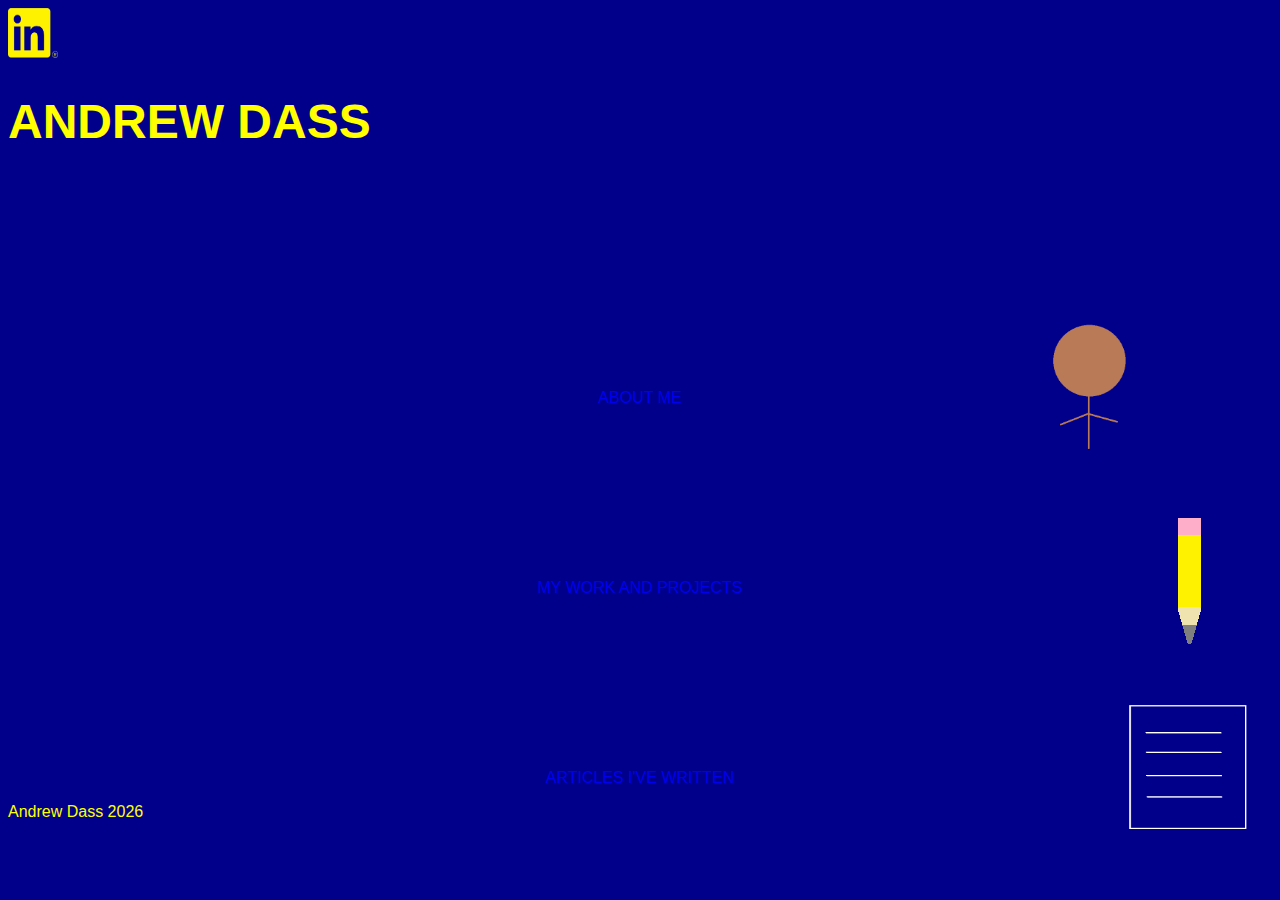
<file: index.html>
<!DOCTYPE html>
<html>

    <head lang = "en">
        <title> Andrew Dass Portfolio </title>
        <meta charset="UTF-8">
        <meta name="description" content="Andrew Dass' Assignment">
        <link rel="stylesheet" href="./css/index.css">
        <link rel="icon" type="image/png" href="./websiteImages/browserTabImage.png">

    </head>

    <body>
        <script src="./js/index.js" defer> </script>

        <header>
        <div class="flexHeading">

            <div class=linkedinLogo>
                <a href="https://www.linkedin.com/in/andrewdass/">
                    <img src="./websiteImages/linkedin_logo_yellow.png" width="50" height="50">    
                </a>    
            </div>

        </div>
    
            <h1>ANDREW DASS</h1>
        </header>

            <br>
            <br>

            <nav>
                <div class="gridForIconsAndCaptions">

                    <div>
                        <center> 
                            <a href="./aboutMe/aboutMe.html" target="_blank"> 
                                <img id="aboutMeIcon" src="./websiteImages/aboutMe.png" width="150" height="150">
                            </a>
                        </center>

                        <br>

                        <center>
                            <a href="./aboutMe/aboutMe.html" target="_blank"> ABOUT ME </a> 
                        </center>

                    </div>

                    <div>
                        <center>
                            <a href="./myWorkAndProjects/workAndProjects.html" target="_blank"> 
                                <img id="pencilIcon" src="./websiteImages/pencil2.png" width="150" height="150">
                            </a>
                        </center>

                        <br>

                        <center>
                            <a href="./myWorkAndProjects/workAndProjects.html" target="_blank"> MY WORK AND PROJECTS </a>
                        </center>
                    </div>

                    <div>
                        <center>
                            <a href="https://medium.com/@andrewdass" target="_blank"> 
                                <img id="articleIcon" src="./websiteImages/articles.png" width="150" height="150">
                            </a>
                        </center>

                        <br>

                        <center>
                            <a href="https://medium.com/@andrewdass" target="_blank"> ARTICLES I'VE WRITTEN </a>
                        </center>

                    </div>
                </div>
            </nav>

        <p id="footer">  
            <div class="footerChild1">  </div>

        </p>


    </body>

</html>
</file>
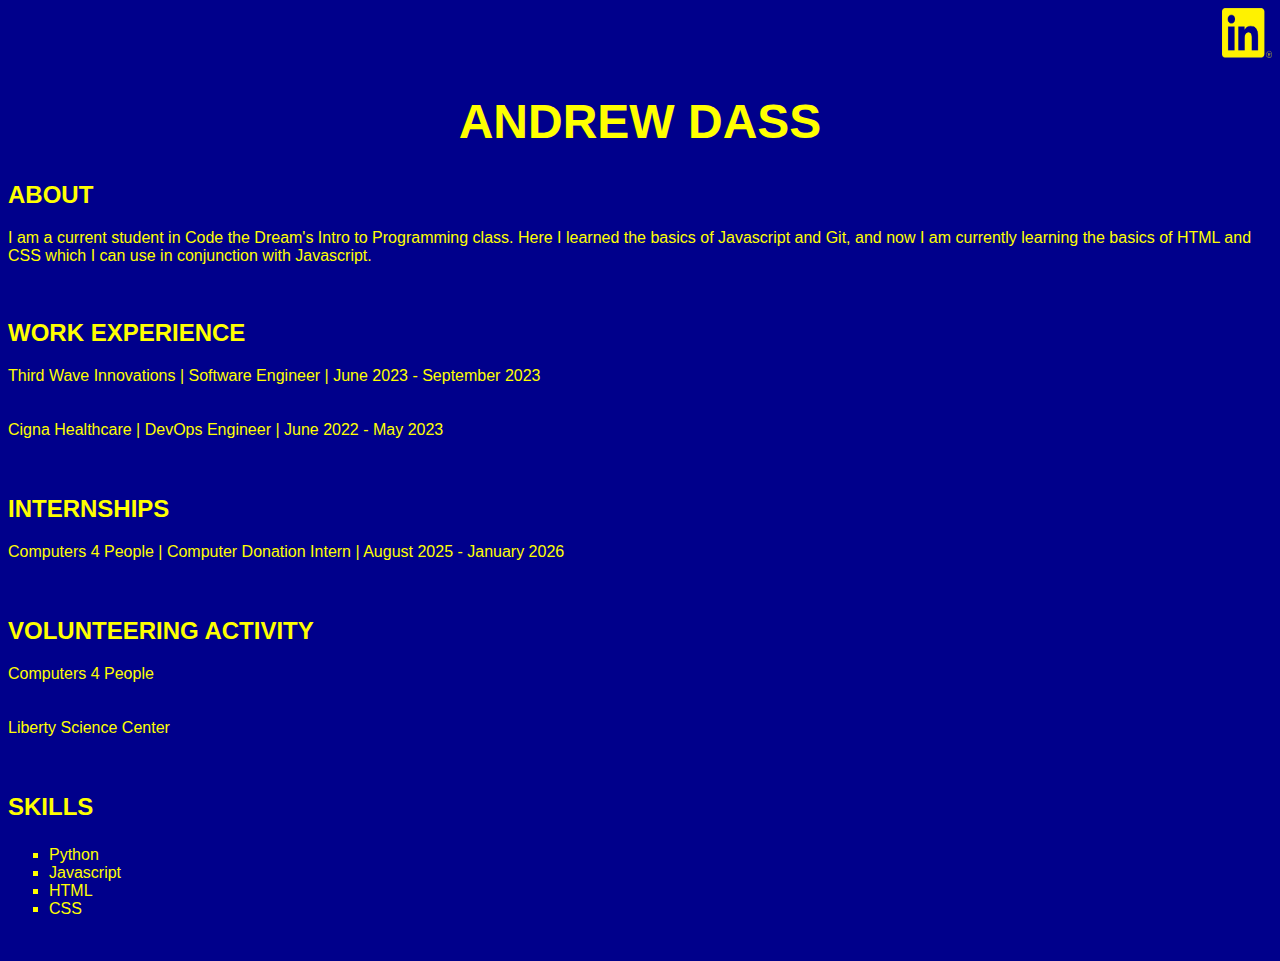
<file: aboutMe.html>
<!DOCTYPE html>

<html>
    <head lang="en">
        <meta charset="UTF-8">
        <title> Andrew Dass About Me</title>
        <link rel = "stylesheet" href="css/aboutMe.css">
    </head>

    <body>
        <header>
        <div class="flexHeading">

            <div class=linkedinLogo>
                <a href="https://www.linkedin.com/in/andrewdass/">
                    <img src="linkedin_logo_yellow.png" width="50" height="50">    
                </a>    
            </div>

        </div>
    
            <h1>ANDREW DASS</h1>
        </header>

            <h2>ABOUT</h2>
            <p id="aboutSection">I am a current student in Code the Dream's Intro to Programming class. Here I learned the basics of Javascript and Git, and now I am currently learning the basics of HTML and CSS which I can use in conjunction with Javascript.</p>
            <br>

            <h2 id="experienceHeader"> WORK EXPERIENCE </h2>
            <p class="workExperienceSection">
                Third Wave Innovations | Software Engineer | June 2023 - September 2023 
                <br>
                <br>
                <br>

                Cigna Healthcare | DevOps Engineer | June 2022 - May 2023
                <br>
                <br>
                <br>

            <h2 id="internshipHeader"> INTERNSHIPS </h2>
            <p>
                Computers 4 People | Computer Donation Intern | August 2025 - January 2026
                <br>
                <br>
                <br>
            </p>

            <h2 id="volunteerHeader"> VOLUNTEERING ACTIVITY</h2>
            <p>
                Computers 4 People
                <br>
                <br>
                <br>
                Liberty Science Center
                <br>
                <br>
                <br>
            </p>



            <h2 id="skillsSection"> SKILLS </h2>
           <ul class="listOfSkills"> 
            <li> Python </li>
            <li> Javascript </li>
            <li> HTML </li>
            <li> CSS </li>
           </ul>

           <br>

    </body>

</html>
</file>
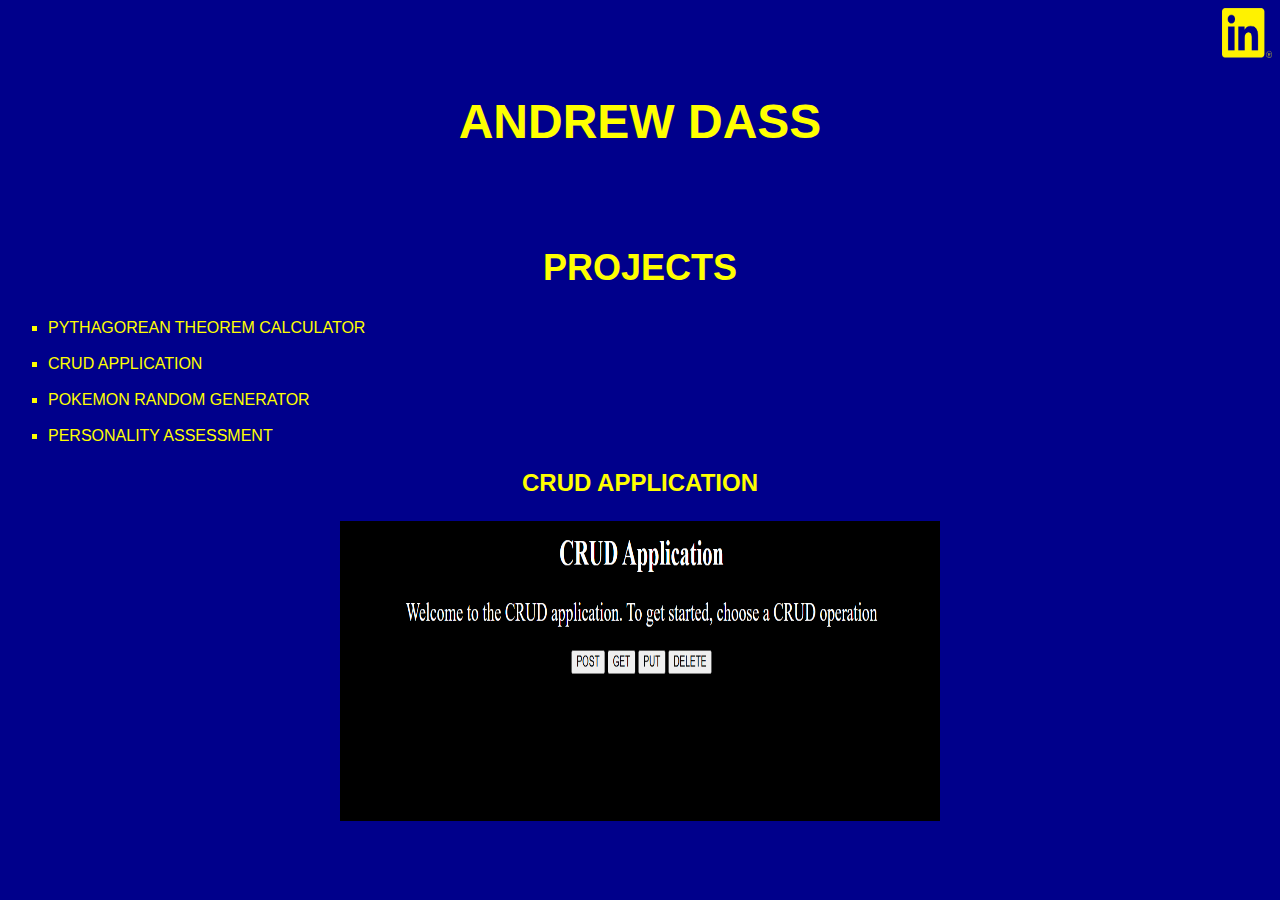
<file: showCrudApplicationProject.html>
<!DOCTYPE html>

<html>
    <head lang="en">
        <meta charset="UTF-8">

        <title> Andrew Dass: Crud Application Page </title>

        <link rel="stylesheet" href="css/projectsSecondPage.css">
    </head>

    <body>
        <header>
        <div class="flexHeading">

            <div class=linkedinLogo>
                <a href="https://www.linkedin.com/in/andrewdass/">
                    <img src="linkedin_logo_yellow.png" width="50" height="50">    
                </a>    
            </div>

        </div>
    
            <h1>ANDREW DASS</h1>

            <br>
            <br>

            <h2>PROJECTS</h2>

            <div class="projectsFlexbox">
                <div>
                    
                    <ul>
                        <li> <a href="showPythagoreanTheoremProject.html"> PYTHAGOREAN THEOREM CALCULATOR </a></li>
                        <br>
                        <li> <a href="showCrudApplicationProject.html"> CRUD APPLICATION </a> </li>
                        <br>
                        <li> <a href="showPokemonRandomGeneratorProject.html"> POKEMON RANDOM GENERATOR </a> </li>
                        <br>
                        <li> <a href="showPersonalityAssessment.html"> PERSONALITY ASSESSMENT </a> </li>
                    </ul>

                    
                </div>

                <div> <h3> <center> <a href=""> CRUD APPLICATION </a>  </center> </h3> 

                     <a href=""> <center> <img src="crudpicture.png" width = 600 height = 300> </center> </a>

                <!-- add description below and then technologies used -->

                </div>
                  
            </div>

        </header>
    </body>
</html>
</file>
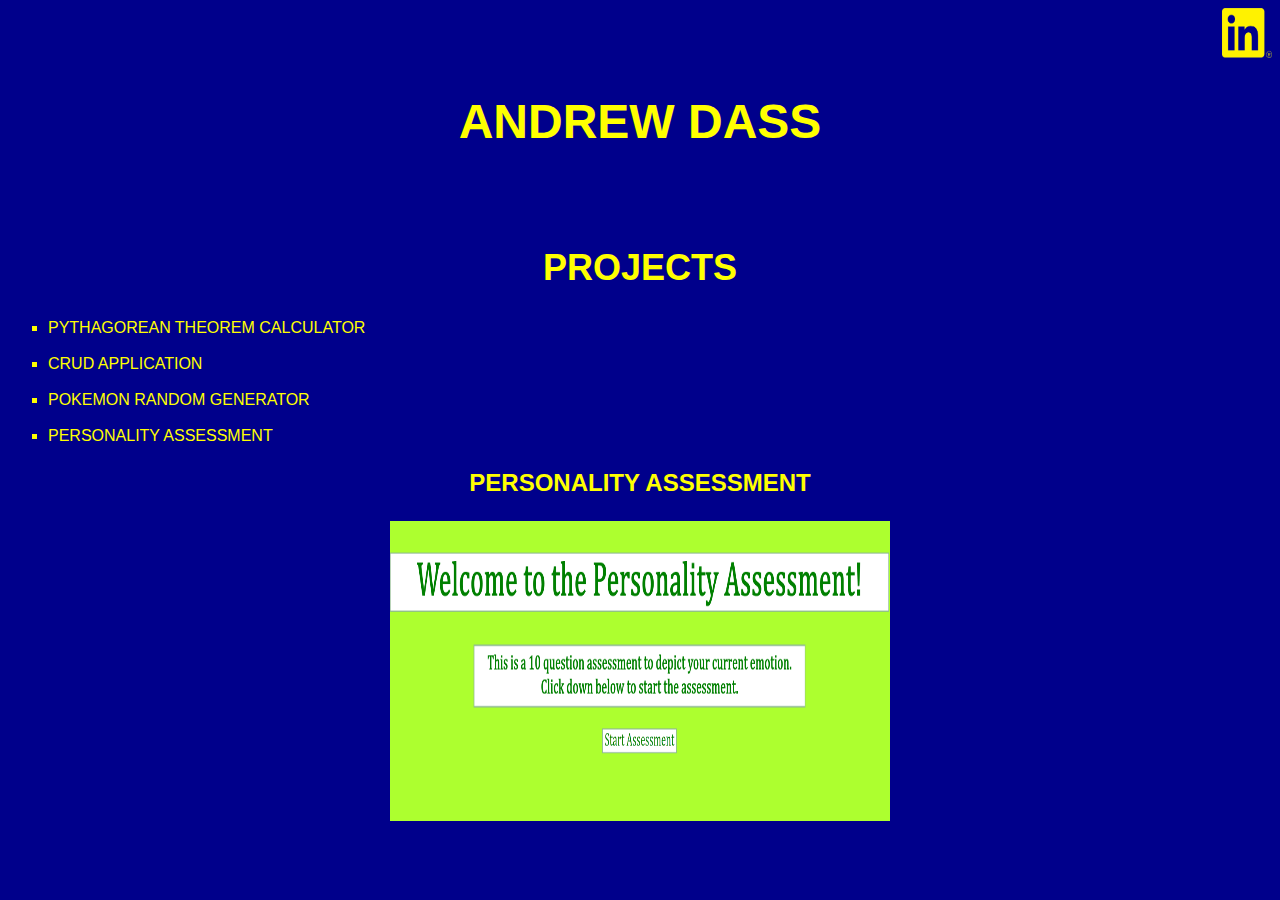
<file: showPersonalityAssessment.html>
<!DOCTYPE html>

<html>
    <head lang="en">
        <meta charset="UTF-8">

        <title> Andrew Dass: Personality Assessment Page </title>

        <link rel="stylesheet" href="css/projectsSecondPage.css">
    </head>

    <body>
        <header>
        <div class="flexHeading">

            <div class=linkedinLogo>
                <a href="https://www.linkedin.com/in/andrewdass/">
                    <img src="linkedin_logo_yellow.png" width="50" height="50">    
                </a>    
            </div>

        </div>
    
            <h1>ANDREW DASS</h1>

            <br>
            <br>

            <h2>PROJECTS</h2>

            <div class="projectsFlexbox">
                <div>
                    
                    <ul>
                        <li> <a href="showPythagoreanTheoremProject.html"> PYTHAGOREAN THEOREM CALCULATOR </a></li>
                        <br>
                        <li> <a href="showCrudApplicationProject.html"> CRUD APPLICATION </a> </li>
                        <br>
                        <li> <a href="showPokemonRandomGeneratorProject.html"> POKEMON RANDOM GENERATOR </a> </li>
                        <br>
                        <li> <a href="showPersonalityAssessment.html"> PERSONALITY ASSESSMENT </a> </li>
                    </ul>

                    
                </div>

                <div> <h3> <center> <a href=""> PERSONALITY ASSESSMENT </a>  </center> </h3> 

                     <a href=""> <center> <img src="personalityassessmentpicture.png" width = 500 height = 300> </center> </a>

                <!-- add description below and then technologies used -->

                </div>
                  
            </div>

        </header>
    </body>
</html>
</file>
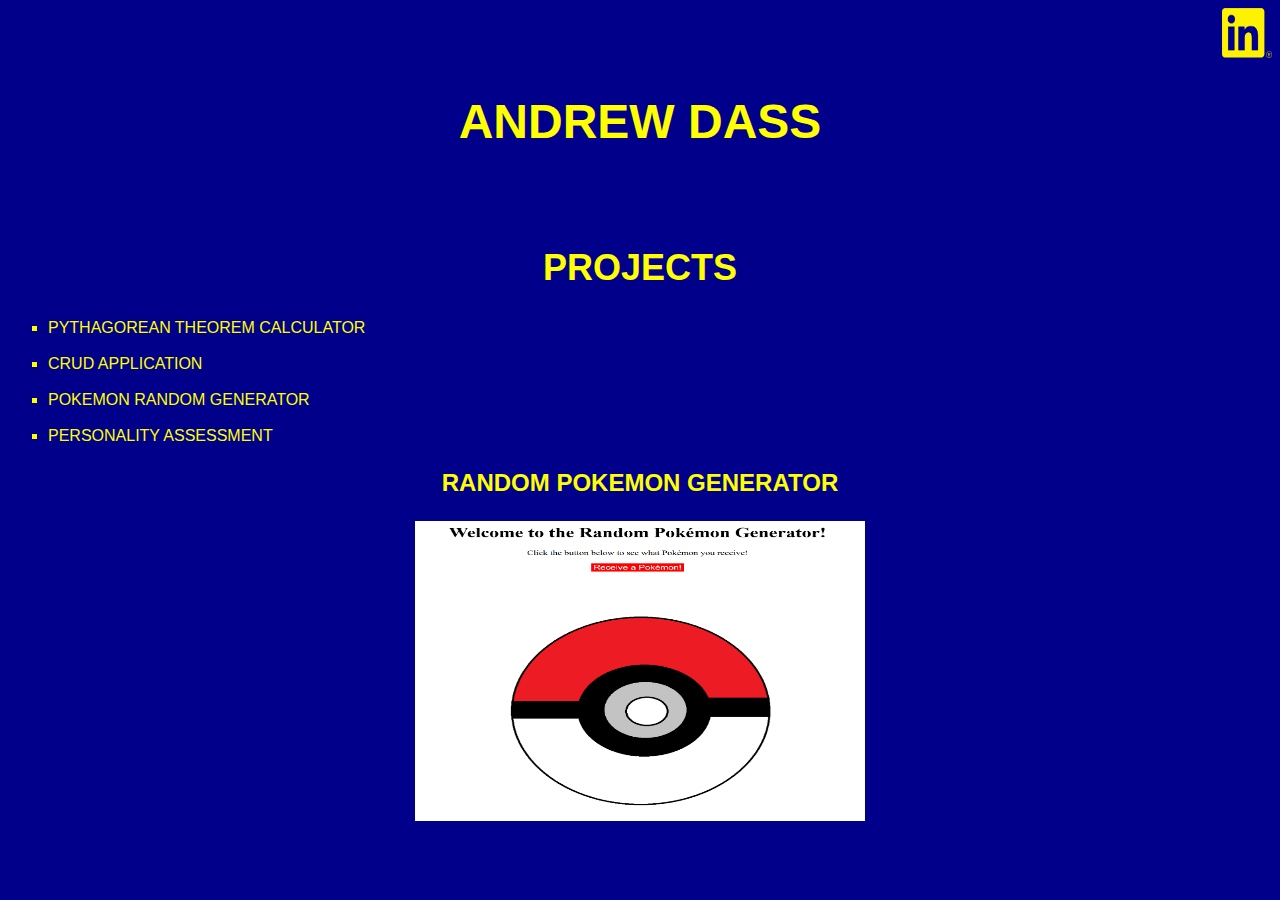
<file: showPokemonRandomGeneratorProject.html>
<!DOCTYPE html>

<html>
    <head lang="en">
        <meta charset="UTF-8">

        <title> Andrew Dass: Pokemon Random Generator Page </title>

        <link rel="stylesheet" href="css/projectsSecondPage.css">
    </head>

    <body>
        <header>
        <div class="flexHeading">

            <div class=linkedinLogo>
                <a href="https://www.linkedin.com/in/andrewdass/">
                    <img src="linkedin_logo_yellow.png" width="50" height="50">    
                </a>    
            </div>

        </div>
    
            <h1>ANDREW DASS</h1>

            <br>
            <br>

            <h2>PROJECTS</h2>

            <div class="projectsFlexbox">
                <div>
                    
                    <ul>
                        <li> <a href="showPythagoreanTheoremProject.html"> PYTHAGOREAN THEOREM CALCULATOR </a></li>
                        <br>
                        <li> <a href="showCrudApplicationProject.html"> CRUD APPLICATION </a> </li>
                        <br>
                        <li> <a href="showPokemonRandomGeneratorProject.html"> POKEMON RANDOM GENERATOR </a> </li>
                        <br>
                        <li> <a href="showPersonalityAssessment.html"> PERSONALITY ASSESSMENT </a> </li>
                    </ul>

                    
                </div>

                <div> <h3> <center> <a href=""> RANDOM POKEMON GENERATOR </a>  </center> </h3> 

                     <a href="showPokemonRandomGeneratorProject.html"> <center> <img src="pokemonrandomgeneratorpicture.png" width = 450 height = 300> </center> </a>

                <!-- add description below and then technologies used -->

                </div>
                  
            </div>

        </header>
    </body>
</html>
</file>
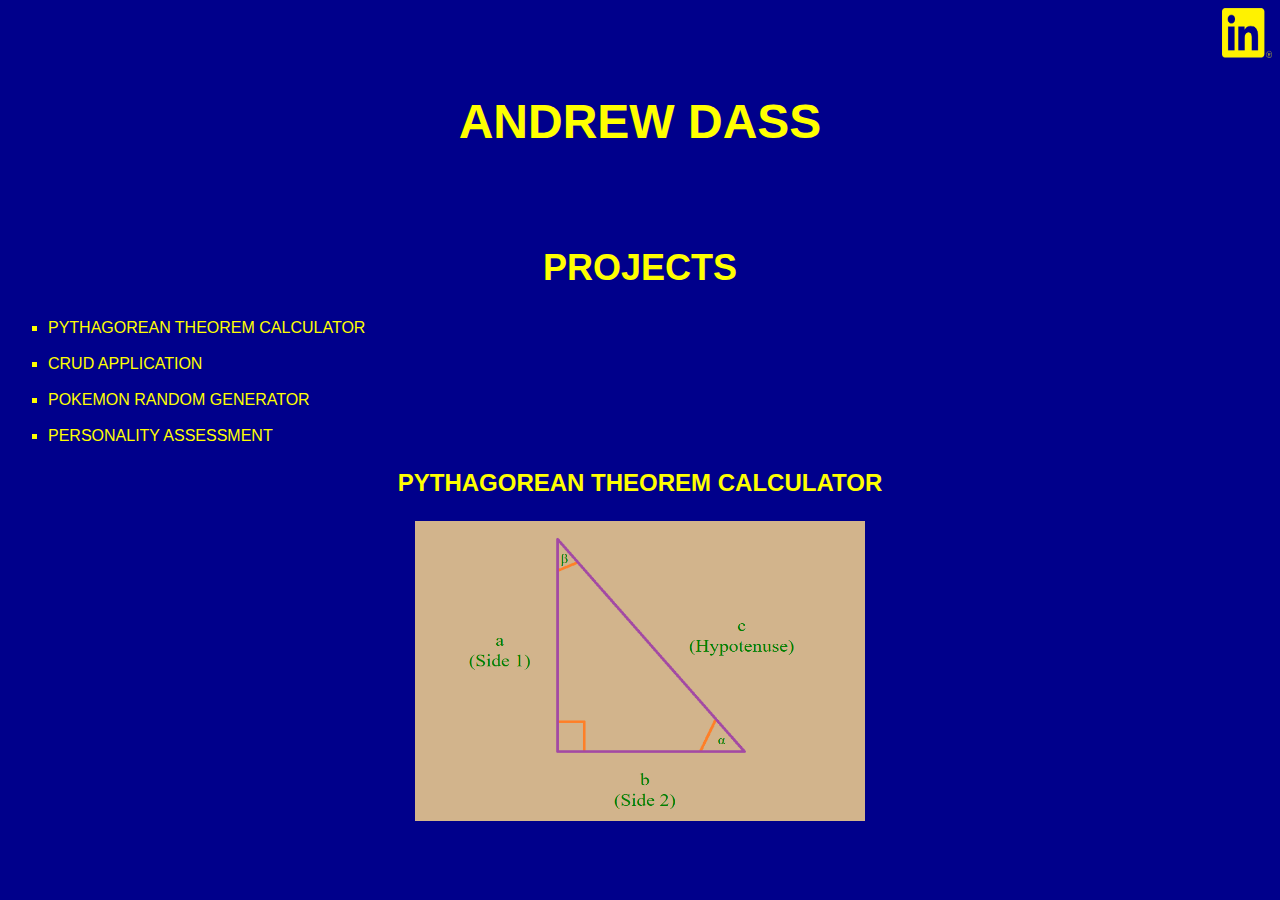
<file: showPythagoreanTheoremProject.html>
<!DOCTYPE html>

<html>
    <head lang="en">
        <meta charset="UTF-8">

        <title> Andrew Dass: Pythagorean Theorem Calculator Page </title>

        <link rel="stylesheet" href="css/projectsSecondPage.css">
    </head>

    <body>
        <header>
        <div class="flexHeading">

            <div class=linkedinLogo>
                <a href="https://www.linkedin.com/in/andrewdass/">
                    <img src="linkedin_logo_yellow.png" width="50" height="50">    
                </a>    
            </div>

        </div>
    
            <h1>ANDREW DASS</h1>

            <br>
            <br>

            <h2>PROJECTS</h2>

            <div class="projectsFlexbox">
                <div>
                    
                    <ul>
                        <li> <a href="showPythagoreanTheoremProject.html"> PYTHAGOREAN THEOREM CALCULATOR </a></li>
                        <br>
                        <li> <a href="showCrudApplicationProject.html"> CRUD APPLICATION </a> </li>
                        <br>
                        <li> <a href="showPokemonRandomGeneratorProject.html"> POKEMON RANDOM GENERATOR </a> </li>
                        <br>
                        <li> <a href="showPersonalityAssessment.html"> PERSONALITY ASSESSMENT </a> </li>
                    </ul>

                    
                </div>

                <div> <h3> <center> <a href=""> PYTHAGOREAN THEOREM CALCULATOR </a>  </center> </h3> 

                     <a href=""> <center> <img src="pythagoreantheorempicture.png" width = 450 height = 300> </center> </a>

                <!-- add description below and then technologies used -->

                </div>
                  
            </div>

        </header>
    </body>
</html>
</file>
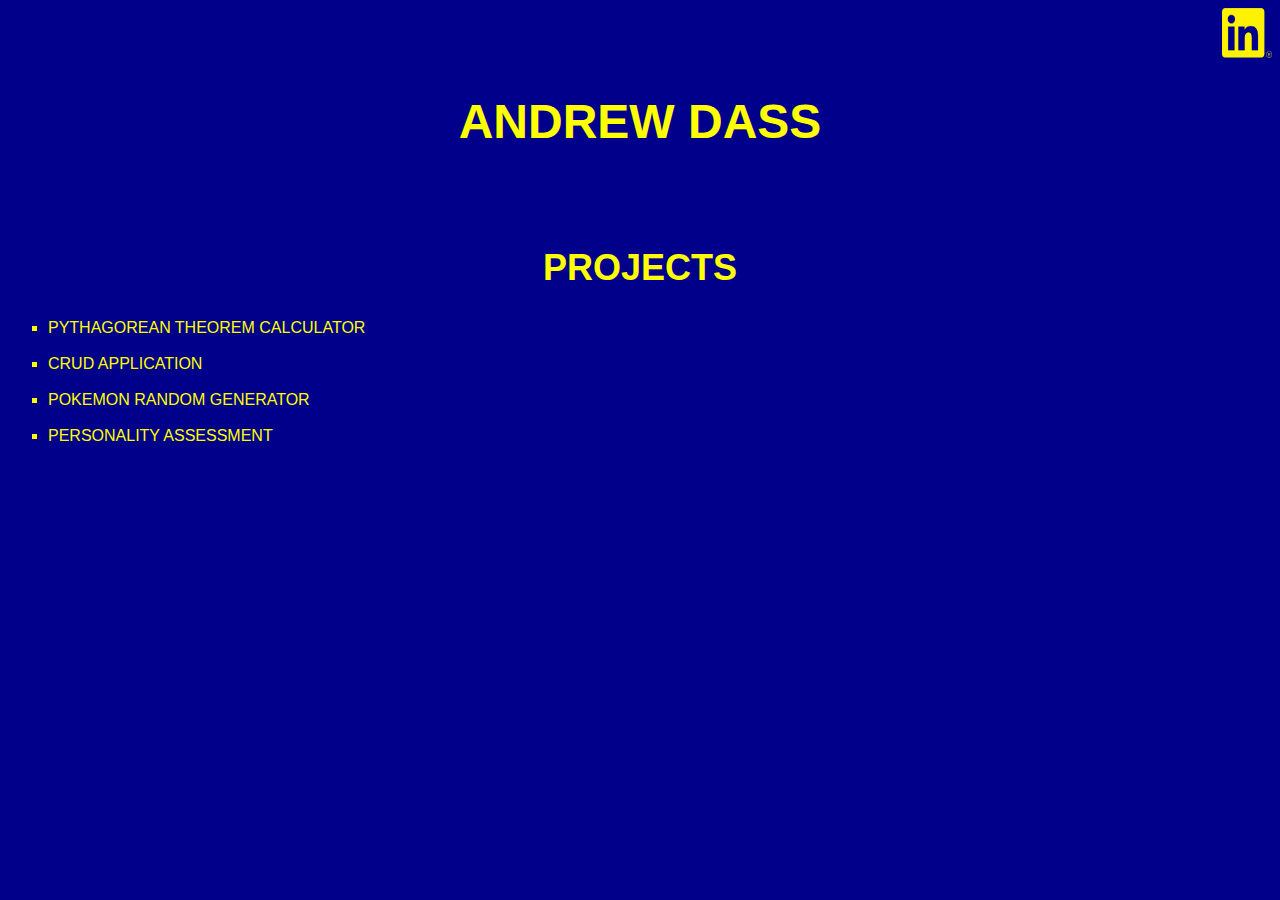
<file: workAndProjects.html>
<!DOCTYPE html>

<html>
    <head lang="en">
        <meta charset="UTF-8">

        <title> Andrew Dass Work and Projects </title>

        <link rel="stylesheet" href="css/projectsSecondPage.css">
    </head>

    <body>
        <header>
        <div class="flexHeading">

            <div class=linkedinLogo>
                <a href="https://www.linkedin.com/in/andrewdass/">
                    <img src="linkedin_logo_yellow.png" width="50" height="50">    
                </a>    
            </div>

        </div>
    
            <h1>ANDREW DASS</h1>

            <br>
            <br>

            <h2>PROJECTS</h2>

            <div class="projectsFlexbox">
                <div>
                    <!-- <button type="button" onclick="document.location='test.html'"> PYTHAGOREAN THEOREM CALCULATOR </button> 
                    <br> 
                    <button type="button" onclick="document.location='test.html'"> CRUD APPLICATION </button>
                    <br>
                    <button type="button" onclick="document.location='test.html'"> POKEMON RANDOM CALCULATOR </button>
                    <br>
                    <button type="button" onclick="document.location='test.html'"> PERSONALITY ASSESSMENT </button> -->

                    <ul>
                        <li> <a href="showPythagoreanTheoremProject.html"> PYTHAGOREAN THEOREM CALCULATOR </a></li>
                        <br>
                        <li> <a href="showCrudApplicationProject.html"> CRUD APPLICATION </a> </li>
                        <br>
                        <li> <a href="showPokemonRandomGeneratorProject.html"> POKEMON RANDOM GENERATOR </a> </li>
                        <br>
                        <li> <a href="showPersonalityAssessment.html"> PERSONALITY ASSESSMENT </a> </li>
                    </ul>

                    


                    
                </div>
                
                <div>  </div>
                
            </div>

            <!-- <div class="projectsDisplayFlexbox">
                <div> Hi </div>
            </div> -->

        </header>
    </body>
</html>
</file>
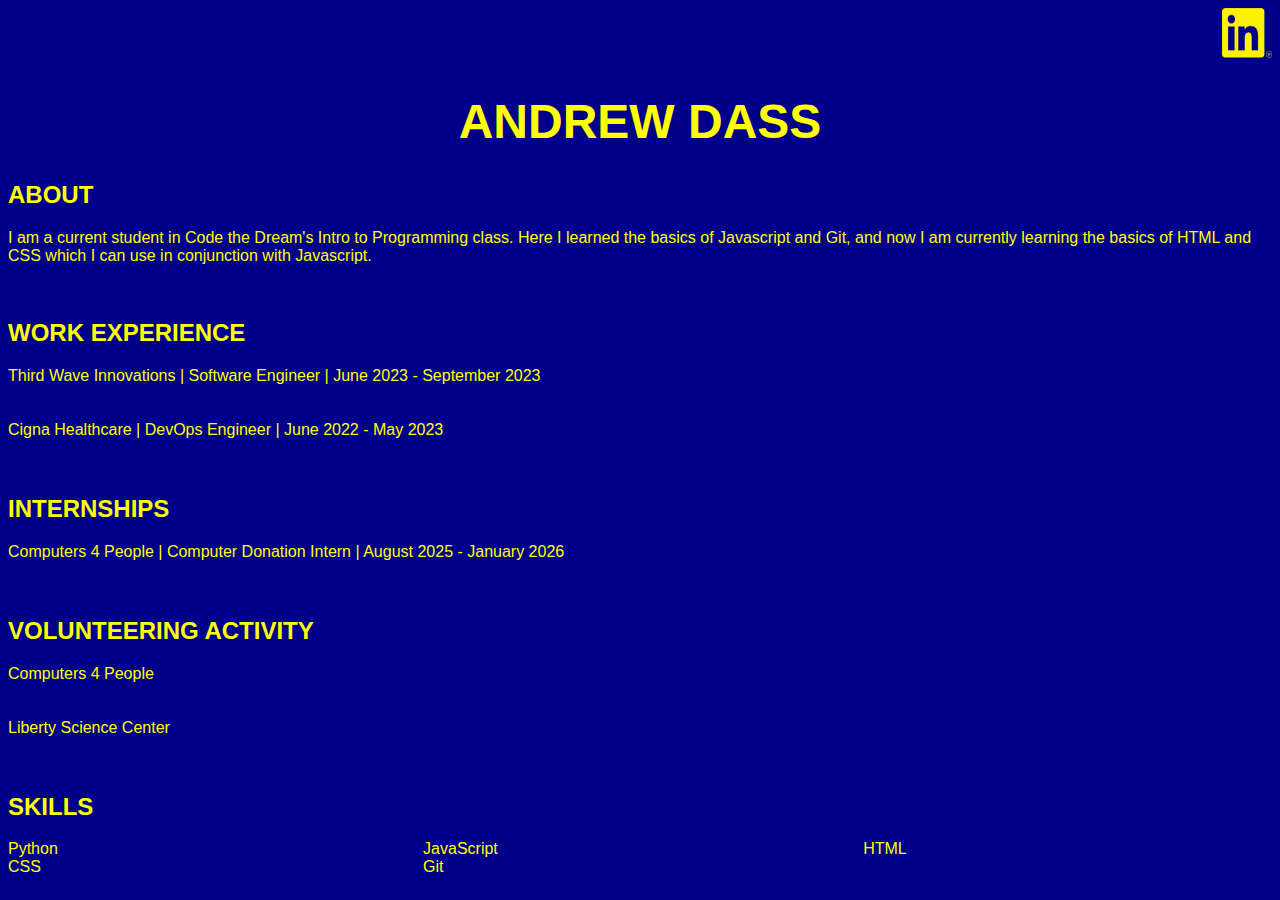
<file: aboutMe/aboutMe.html>
<!DOCTYPE html>

<html>
    <head lang="en">
        <meta charset="UTF-8">
        <title> Andrew Dass About Me</title>
        <link rel = "stylesheet" href="../css/aboutMe.css" type="text/css" />
        <link rel="icon" type="image/png" href="../websiteImages/browserTabImage.png">

    </head>

    <body>
        <script src="./../js/aboutme.js" defer> </script>

        <header>
        <div class="flexHeading">

            <div class=linkedinLogo>
                <a href="https://www.linkedin.com/in/andrewdass/">
                    <img src="../websiteImages/linkedin_logo_yellow.png" width="50" height="50">    
                </a>    
            </div>

        </div>
    
            <h1>ANDREW DASS</h1>
        </header>

            <h2>ABOUT</h2>
            <p id="aboutSection">I am a current student in Code the Dream's Intro to Programming class. Here I learned the basics of Javascript and Git, and now I am currently learning the basics of HTML and CSS which I can use in conjunction with Javascript.</p>
            <br>

            <h2 id="experienceHeader"> WORK EXPERIENCE </h2>
            <p class="workExperienceSection">
                Third Wave Innovations | Software Engineer | June 2023 - September 2023 
                <br>
                <br>
                <br>

                Cigna Healthcare | DevOps Engineer | June 2022 - May 2023
                <br>
                <br>
                <br>

            <h2 id="internshipHeader"> INTERNSHIPS </h2>
            <p>
                Computers 4 People | Computer Donation Intern | August 2025 - January 2026
                <br>
                <br>
                <br>
            </p>

            <h2 id="volunteerHeader"> VOLUNTEERING ACTIVITY</h2>
            <p>
                Computers 4 People
                <br>
                <br>
                <br>
                Liberty Science Center
                <br>
                <br>
                <br>
            </p>


            <h2> SKILLS </h2> 
            <div id="skillsSection">
                
            </div>

    </body>

</html>
</file>
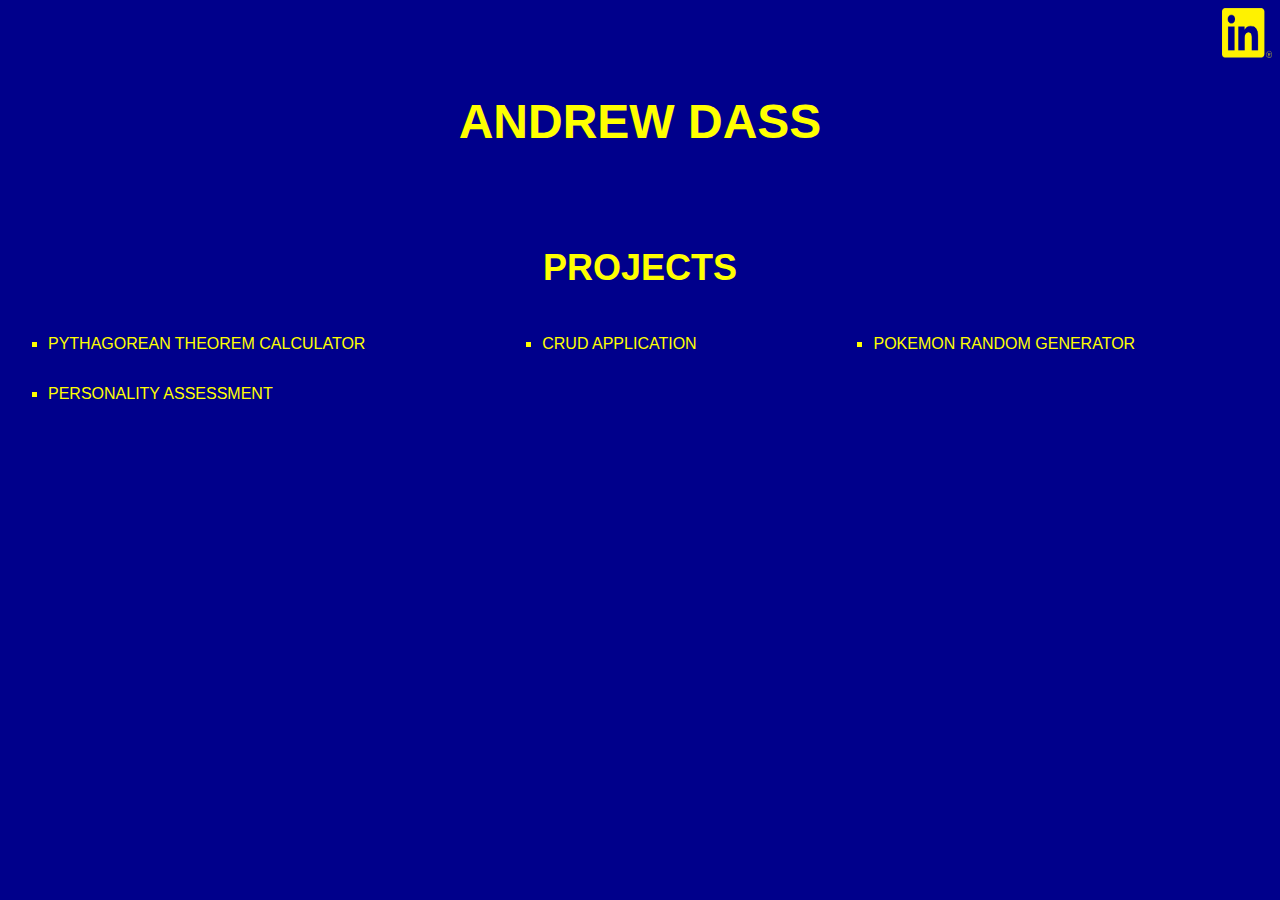
<file: myWorkAndProjects/workAndProjects.html>
<!DOCTYPE html>


<html>
    <head lang="en">
        <meta charset="UTF-8">

        <title> Andrew Dass Work and Projects </title>

        <link rel="stylesheet" href="../css/projectsSecondPage.css">
        <link rel="icon" type="image/png" href="../websiteImages/browserTabImage.png">

    </head>

    <body>
        <header>
        <div class="flexHeading">

            <div class=linkedinLogo>
                <a href="https://www.linkedin.com/in/andrewdass/">
                    <img src="../websiteImages/linkedin_logo_yellow.png" width="50" height="50">    
                </a>    
            </div>

        </div>
    
        <h1>ANDREW DASS</h1>

        <br>
        <br>

        <h2>PROJECTS</h2>

        <div class="projectsGrid">

            <div> 
                <ul>
                    <li>
                        <a href="../myWorkAndProjects/projects/showPythagoreanTheoremProject.html"> PYTHAGOREAN THEOREM CALCULATOR </a>
                    </li>
                </ul>
            </div>

            <div>
                <ul>
                    <li>
                        <a href="../myWorkAndProjects/projects/showCrudApplicationProject.html"> CRUD APPLICATION </a> 
                    </li>
                </ul>
            </div>

            <div> 
                <ul>
                    <li>
                        <a href="../myWorkAndProjects/projects/showPokemonRandomGeneratorProject.html"> POKEMON RANDOM GENERATOR </a> 
                    </li>
                </ul>
            </div>

            <div>
                <ul>
                    <li>
                        <a href="../myWorkAndProjects/projects/showPersonalityAssessment.html"> PERSONALITY ASSESSMENT </a> 
                    </li>
                </ul>
            </div>
                
        </div>

        </header>
    </body>
</html>
</file>
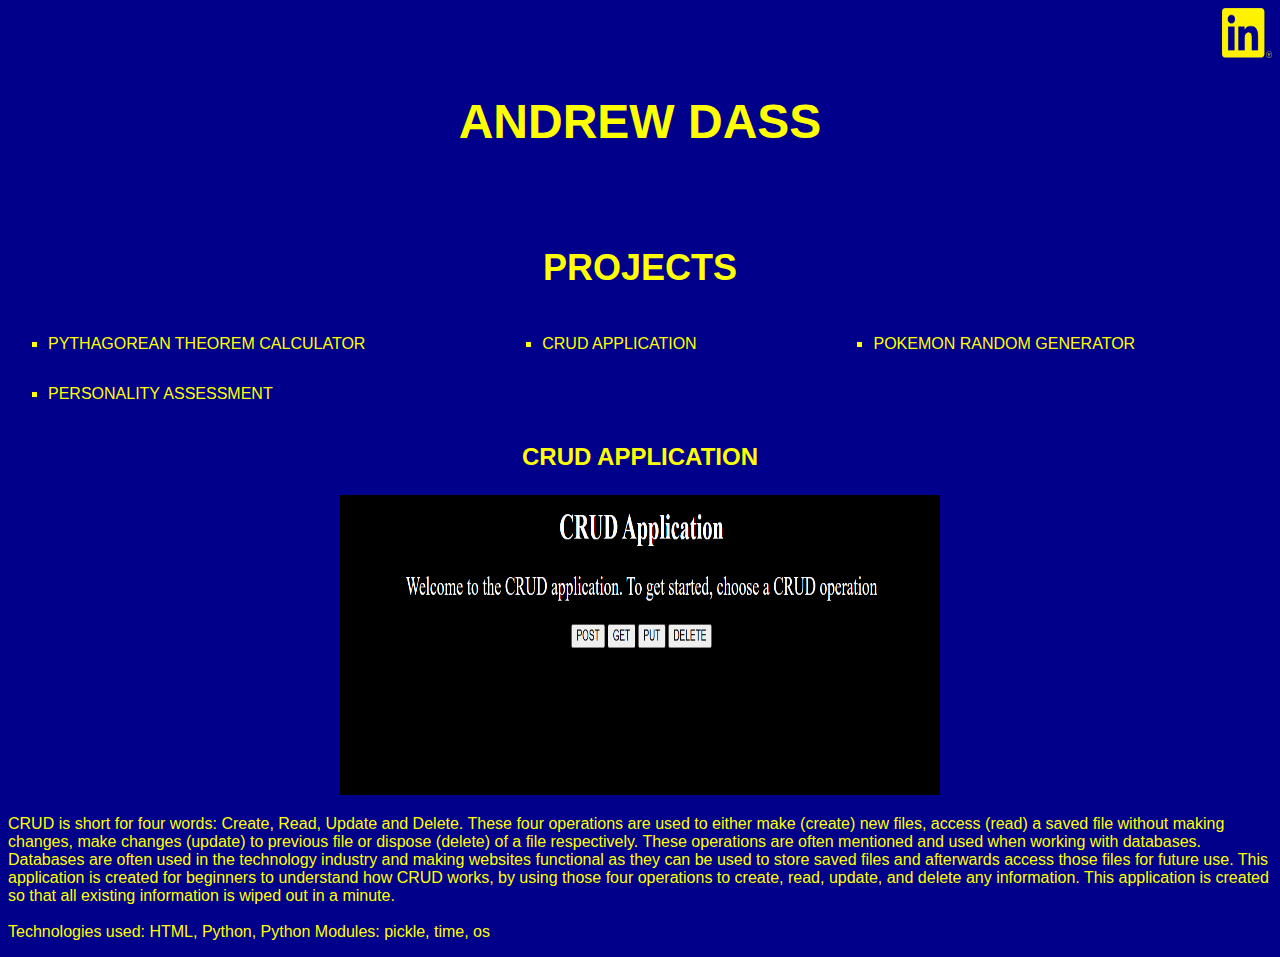
<file: myWorkAndProjects/projects/showCrudApplicationProject.html>
<!DOCTYPE html>

<html>
    <head lang="en">
        <meta charset="UTF-8">

        <title> Andrew Dass: Crud Application Page </title>

        <link rel="stylesheet" href="../../css/projectsSecondPage.css">

        <link rel="icon" type="image/png" href="../../websiteImages/browserTabImage.png">

    </head>

    <body>
        <header>
        <div class="flexHeading">

            <div class=linkedinLogo>
                <a href="https://www.linkedin.com/in/andrewdass/">
                    <img src="../../websiteImages/linkedin_logo_yellow.png" width="50" height="50">    
                </a>    
            </div>

        </div>
    
            <h1>ANDREW DASS</h1>

            <br>
            <br>

            <h2>PROJECTS</h2>

        <div class="projectsGrid">

            <div> 
                <ul>
                    <li>
                        <a href="../../myWorkAndProjects/projects/showPythagoreanTheoremProject.html"> PYTHAGOREAN THEOREM CALCULATOR </a>
                    </li>
                </ul>
            </div>

            <div>
                <ul>
                    <li>
                        <a href="../../myWorkAndProjects/projects/showCrudApplicationProject.html"> CRUD APPLICATION </a> 
                    </li>
                </ul>
            </div>

            <div> 
                <ul>
                    <li>
                        <a href="../../myWorkAndProjects/projects/showPokemonRandomGeneratorProject.html"> POKEMON RANDOM GENERATOR </a> 
                    </li>
                </ul>
            </div>

            <div>
                <ul>
                    <li>
                        <a href="../../myWorkAndProjects/projects/showPersonalityAssessment.html"> PERSONALITY ASSESSMENT </a> 
                    </li>
                </ul>
            </div>

            
                
        </div>

        
        <div> <h3> <center> <a href=""> CRUD APPLICATION </a>  </center> </h3> 

            <a href=""> <center> <img src="../../websiteImages/crudpicture.png" width = 600 height = 300> </center> </a>
            
            <p>
                CRUD is short for four words: Create, Read, Update and Delete. These four operations are used to either make (create) new files, access (read) a saved file without making changes, make changes (update) to previous file or dispose (delete) of a file respectively. These operations are often mentioned and used when working with databases. Databases are often used in the technology industry and making websites functional as they can be used to store saved files and afterwards access those files for future use. This application is created for beginners to understand how CRUD works, by using those four operations to create, read, update, and delete any information. This application is created so that all existing information is wiped out in a minute.  

                <br>
                <br>

                Technologies used: HTML, Python, Python Modules: pickle, time, os
            </p>

        </div>

        </header>
    </body>
</html>
</file>
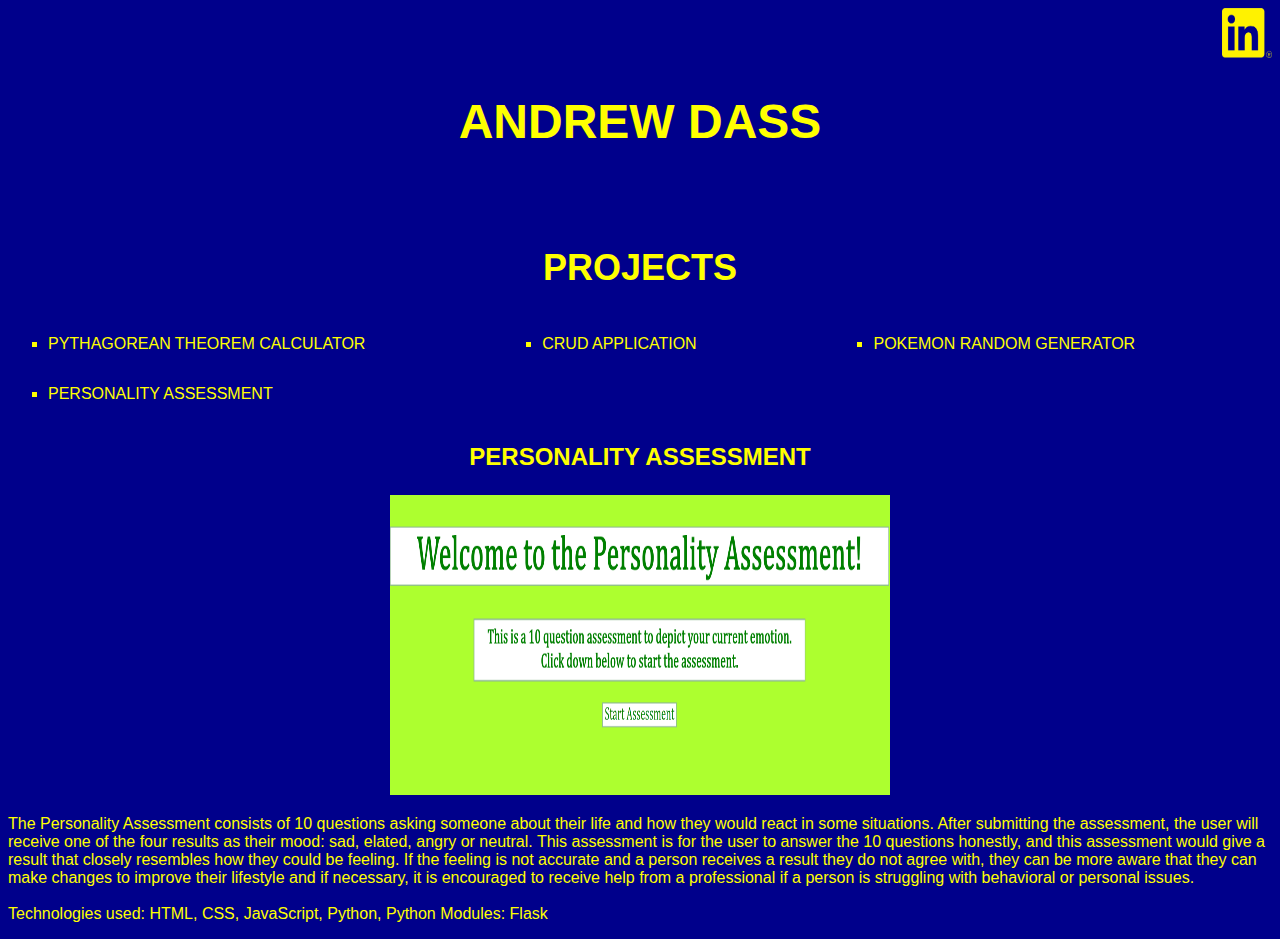
<file: myWorkAndProjects/projects/showPersonalityAssessment.html>
<!DOCTYPE html>

<html>
    <head lang="en">
        <meta charset="UTF-8">

        <title> Andrew Dass: Personality Assessment Page </title>

        <link rel="stylesheet" href="../../css/projectsSecondPage.css">

        <link rel="icon" type="image/png" href="../../websiteImages/browserTabImage.png">
    </head>

    <body>
        <header>
        <div class="flexHeading">

            <div class=linkedinLogo>
                <a href="https://www.linkedin.com/in/andrewdass/">
                    <img src="../../websiteImages/linkedin_logo_yellow.png" width="50" height="50">    
                </a>    
            </div>

        </div>
    
            <h1>ANDREW DASS</h1>

            <br>
            <br>

            <h2>PROJECTS</h2>

        <div class="projectsGrid">

            <div> 
                <ul>
                    <li>
                        <a href="../../myWorkAndProjects/projects/showPythagoreanTheoremProject.html"> PYTHAGOREAN THEOREM CALCULATOR </a>
                    </li>
                </ul>
            </div>

            <div>
                <ul>
                    <li>
                        <a href="../../myWorkAndProjects/projects/showCrudApplicationProject.html"> CRUD APPLICATION </a> 
                    </li>
                </ul>
            </div>

            <div> 
                <ul>
                    <li>
                        <a href="../../myWorkAndProjects/projects/showPokemonRandomGeneratorProject.html"> POKEMON RANDOM GENERATOR </a> 
                    </li>
                </ul>
            </div>

            <div>
                <ul>
                    <li>
                        <a href="../../myWorkAndProjects/projects/showPersonalityAssessment.html"> PERSONALITY ASSESSMENT </a> 
                    </li>
                </ul>
            </div>
                
        </div>

        
        <div> <h3> <center> <a href=""> PERSONALITY ASSESSMENT </a>  </center> </h3> 

            <a href=""> <center> <img src="../../websiteImages/personalityassessmentpicture.png" width = 500 height = 300> </center> </a>

            <p>
                The Personality Assessment consists of 10 questions asking someone about their life and how they would react in some situations. After submitting the assessment, the user will receive one of the four results as their mood: sad, elated, angry or neutral. This assessment is for the user to answer the 10 questions honestly, and this assessment would give a result that closely resembles how they could be feeling. If the feeling is not accurate and a person receives a result they do not agree with, they can be more aware that they can make changes to improve their lifestyle and if necessary, it is encouraged to receive help from a professional if a person is struggling with behavioral or personal issues.
                <br>
                <br>
                Technologies used: HTML, CSS, JavaScript, Python, Python Modules: Flask

            </p>

        </div>
                

        </header>
    </body>
</html>
</file>
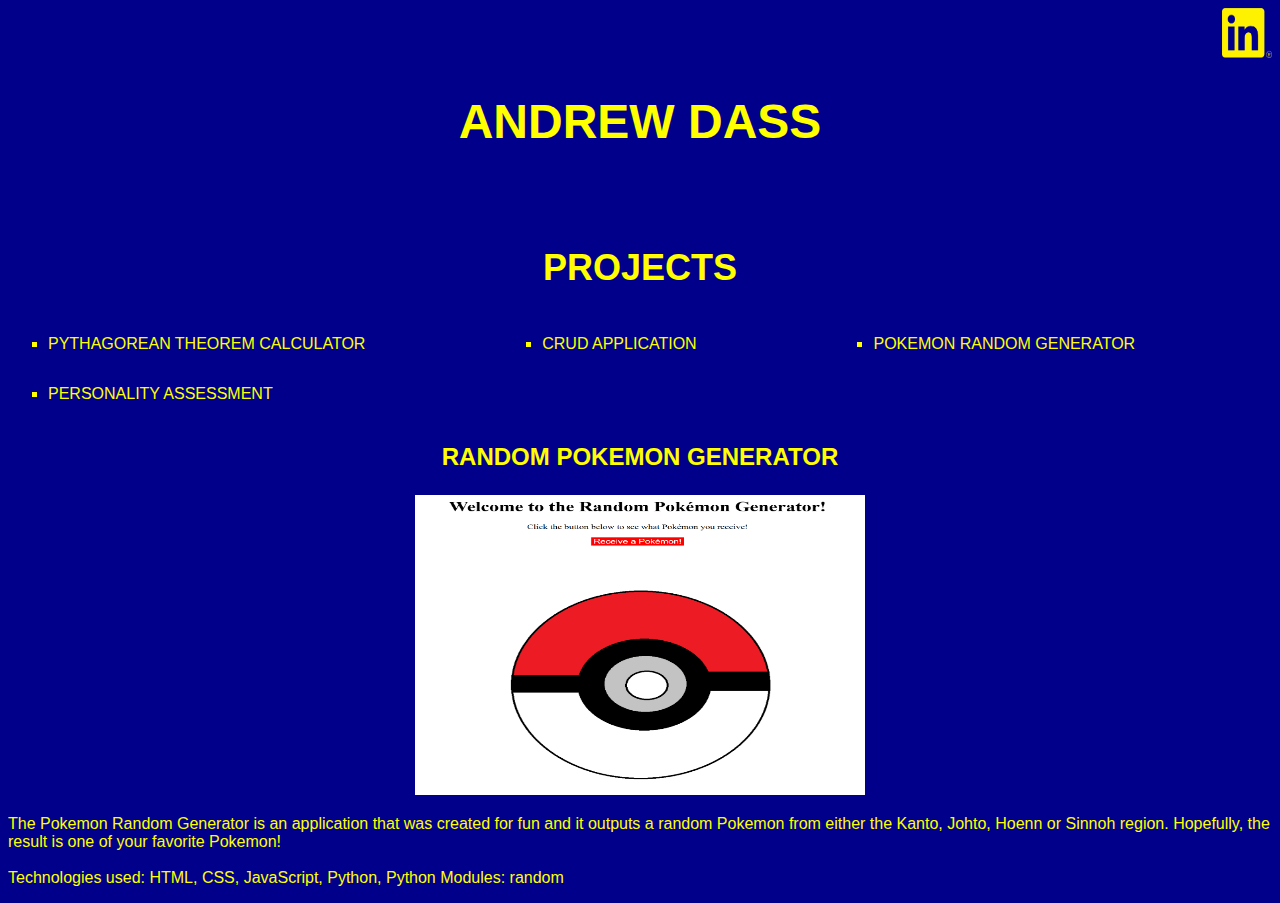
<file: myWorkAndProjects/projects/showPokemonRandomGeneratorProject.html>
<!DOCTYPE html>

<html>
    <head lang="en">
        <meta charset="UTF-8">

        <title> Andrew Dass: Pokemon Random Generator Page </title>

        <link rel="stylesheet" href="../../css/projectsSecondPage.css">

        <link rel="icon" type="image/png" href="../../websiteImages/browserTabImage.png">
    </head>

    <body>
        <header>
        <div class="flexHeading">

            <div class=linkedinLogo>
                <a href="https://www.linkedin.com/in/andrewdass/">
                    <img src="../../websiteImages/linkedin_logo_yellow.png" width="50" height="50">    
                </a>    
            </div>

        </div>
    
            <h1>ANDREW DASS</h1>

            <br>
            <br>

            <h2>PROJECTS</h2>

        <div class="projectsGrid">

            <div> 
                <ul>
                    <li>
                        <a href="../../myWorkAndProjects/projects/showPythagoreanTheoremProject.html"> PYTHAGOREAN THEOREM CALCULATOR </a>
                    </li>
                </ul>
            </div>

            <div>
                <ul>
                    <li>
                        <a href="../../myWorkAndProjects/projects/showCrudApplicationProject.html"> CRUD APPLICATION </a> 
                    </li>
                </ul>
            </div>

            <div> 
                <ul>
                    <li>
                        <a href="../../myWorkAndProjects/projects/showPokemonRandomGeneratorProject.html"> POKEMON RANDOM GENERATOR </a> 
                    </li>
                </ul>
            </div>

            <div>
                <ul>
                    <li>
                        <a href="../../myWorkAndProjects/projects/showPersonalityAssessment.html"> PERSONALITY ASSESSMENT </a> 
                    </li>
                </ul>
            </div>
                
        </div>

        <div> <h3> <center> <a href=""> RANDOM POKEMON GENERATOR </a>  </center> </h3> 

            <a href=""> <center> <img src="../../websiteImages/pokemonrandomgeneratorpicture.png" width = 450 height = 300> </center> </a>

            <p>
                The Pokemon Random Generator is an application that was created for fun and it outputs a random Pokemon from either the Kanto, Johto, Hoenn or Sinnoh region. Hopefully, the result is one of your favorite Pokemon!
                <br>
                <br>
                Technologies used: HTML, CSS, JavaScript, Python, Python Modules: random

            </p>

        </div>
                  
            

        </header>
    </body>
</html>
</file>
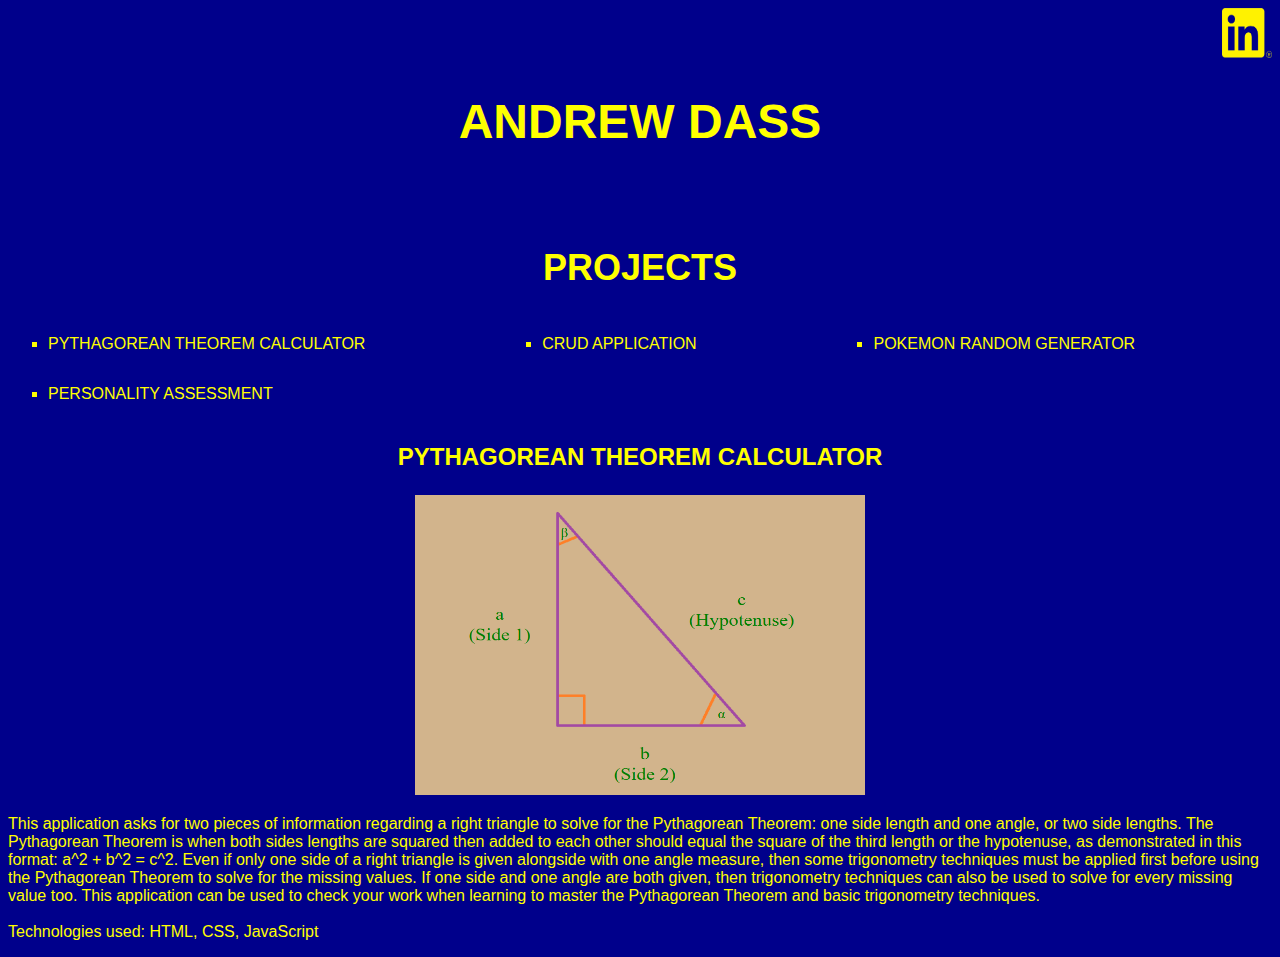
<file: myWorkAndProjects/projects/showPythagoreanTheoremProject.html>
<!DOCTYPE html>

<html>
    <head lang="en">
        <meta charset="UTF-8">

        <title> Andrew Dass: Pythagorean Theorem Calculator Page </title>

        <link rel="stylesheet" href="../../css/projectsSecondPage.css">

        <link rel="icon" type="image/png" href="../../websiteImages/browserTabImage.png">
    </head>

    <body>
        <header>
        <div class="flexHeading">

            <div class=linkedinLogo>
                <a href="https://www.linkedin.com/in/andrewdass/">
                    <img src="../../websiteImages/linkedin_logo_yellow.png" width="50" height="50">    
                </a>    
            </div>

        </div>
    
            <h1>ANDREW DASS</h1>

            <br>
            <br>

            <h2>PROJECTS</h2>

        <div class="projectsGrid">

            <div> 
                <ul>
                    <li>
                        <a href="../../myWorkAndProjects/projects/showPythagoreanTheoremProject.html"> PYTHAGOREAN THEOREM CALCULATOR </a>
                    </li>
                </ul>
            </div>

            <div>
                <ul>
                    <li>
                        <a href="../../myWorkAndProjects/projects/showCrudApplicationProject.html"> CRUD APPLICATION </a> 
                    </li>
                </ul>
            </div>

            <div> 
                <ul>
                    <li>
                        <a href="../../myWorkAndProjects/projects/showPokemonRandomGeneratorProject.html"> POKEMON RANDOM GENERATOR </a> 
                    </li>
                </ul>
            </div>

            <div>
                <ul>
                    <li>
                        <a href="../../myWorkAndProjects/projects/showPersonalityAssessment.html"> PERSONALITY ASSESSMENT </a> 
                    </li>
                </ul>
            </div>
                
        </div>

        
        <div> <h3> <center> <a href=""> PYTHAGOREAN THEOREM CALCULATOR </a>  </center> </h3> 

            <a href=""> <center> <img src="../../websiteImages/pythagoreantheorempicture.png" width = 450 height = 300> </center> </a>

            <p>
            This application asks for two pieces of information regarding a right triangle to solve for the Pythagorean Theorem: one side length and one angle, or two side lengths. The Pythagorean Theorem is when both sides lengths are squared then added to each other should equal the square of the third length or the hypotenuse, as demonstrated in this format: a^2 + b^2 = c^2. Even if only one side of a right triangle is given alongside with one angle measure, then some trigonometry techniques must be applied first before using the Pythagorean Theorem to solve for the missing values. If one side and one angle are both given, then trigonometry techniques can also be used to solve for every missing value too. This application can be used to check your work when learning to master the Pythagorean Theorem and basic trigonometry techniques. 
            
            <br>
            <br>
            
            Technologies used: HTML, CSS, JavaScript

            </p>

        </div>
                  
            

        </header>
    </body>
</html>
</file>
<file: css/index.css>
body {
    background-color: darkblue;
    color: yellow;
    font-family: Arial, Helvetica, sans-serif;
}

h1 {
    font-size: 48px;
}

#aboutMeIcon {
    position: relative;
    left: 450px;
    top: 100px;
}

#aboutMeCaption {
    position: relative;
    left: 330px;
    top: 120px;
    color: yellow;
}

#pencilIcon {
    position: relative;
    left: 550px;
    top: 100px;
}

#myWorkandProjectsCaption {
    position: relative;
    left: 370px;
    top: 121px;
}

#articleIcon {
    position: relative;
    left: 550px;
    top: 95px;
}

#articlesIWrote {
    position: relative;
    left: 400px;
    top: 122.5px;
}

a:link {
    text-decoration: none;
}

a:visited {
    text-decoration: none;
}

a:hover {
    text-decoration: none;
}

a:active {
    text-decoration: none;
}
</file>
<file: css/aboutMe.css>
body {
    background-color: darkblue;
    color: yellow;
    font-family: Arial, Helvetica, sans-serif;
}

header {
    top: 0;
}

h1 {
    font-size: 48px;
    text-align: center;
}


.flexHeading {
    display: flex;
}


.linkedinLogo {
    display: flex;
    margin-left: auto;
}

/* #aboutSection {
    border: 1px solid darkblue;
    margin-left: 20px;
    padding-left: 5px;
} */

.workExperienceSection {
    
}

/* not used either */
.listOfSkills {
    list-style-type: square;
    border: 1px solid darkblue;
    padding-top: 5px;
}

#skillsSection {
    display: grid;
    grid-template-columns: auto auto auto;
}




@media (max-width: 1000px) {
    h1 {
        font-size: 36px;
    }

    p {
        font-size: 12px;
    }    
    
}
</file>
<file: css/projectsSecondPage.css>
body {
    background-color: darkblue;
    color: yellow;
    font-family: Arial, Helvetica, sans-serif;
}

header {
    top: 0;
}

h1 {
    font-size: 48px;
    text-align: center;
}

h2 {
    font-size: 36px;
    text-align: center;
}

.flexHeading {
    display: flex;
}


.linkedinLogo {
    display: flex;
    margin-left: auto;
}

.projectsGrid {
    display: grid;
    grid-template-columns: auto auto auto;
    background-color: darkblue;
}

.projectsGrid div {
    background-color: darkblue;
    font-size: 16px;
    color: yellow;
}


h3 {
    font-size: 24px;
}


ul {
    list-style-type: square;
}

a:link {
    text-decoration: none;
    color: yellow;
}

a:visited {
    text-decoration: none;
    color: yellow;
}

a:hover {
    text-decoration: none;
}

a:active {
    text-decoration: none;
}


@media (max-width: 1000px) {
    h1 {
        font-size: 36px;
    }

    p {
        font-size: 12px;
    }    
    
}
</file>
